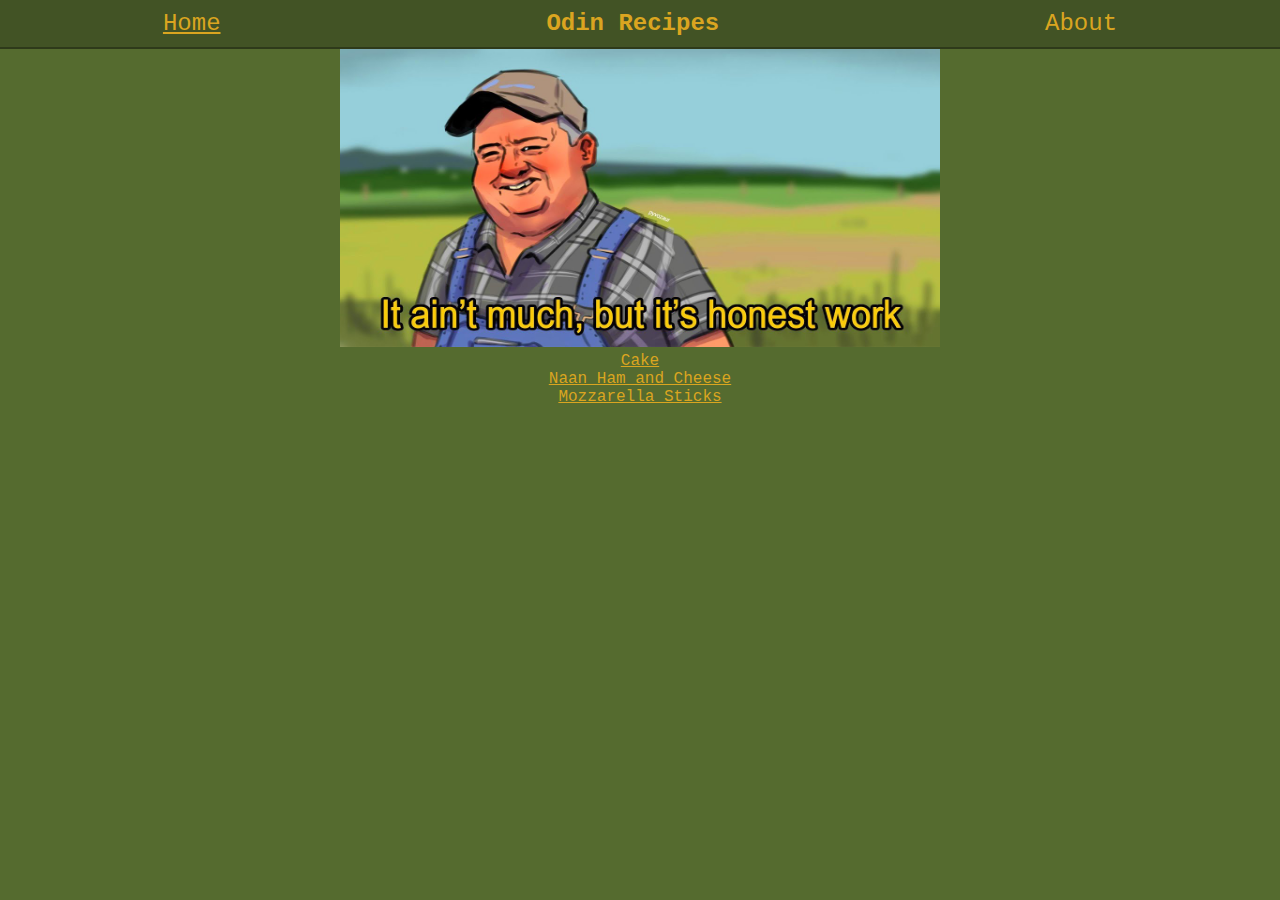
<file: index.html>
<!DOCTYPE html>
<html lang="en">
<head>
    <meta charset="UTF-8">
    <meta http-equiv="X-UA-Compatible" content="IE=edge">
    <meta name="viewport" content="width=device-width, initial-scale=1.0">
    <title>Odin Recipes</title>
    <link rel="stylesheet" href="styles.css">
</head>
<body class="container">
    <div>
        <header>
        <ul>
            <li><a href="./index.html">Home</a></li>
            <li style="font-weight: bold;">Odin Recipes</li>
            <li>About</li>
        </ul>
        </header>
        <img src="./images/aintmuch.jpg" alt="Aint much, honest work meme" style="height: 300px; width: 600px;">
        <ul>
            <li>
                <a href="./recipes/cake.html">Cake</a>

            </li>
            <li>
                <a href="./recipes/naan.html">Naan Ham and Cheese</a>
            </li>
            <li>
                <a href="./recipes/mozzarellasticks.html">Mozzarella Sticks</a>
            </li>
        </ul>
    </div>
</body>
</html>
</file>
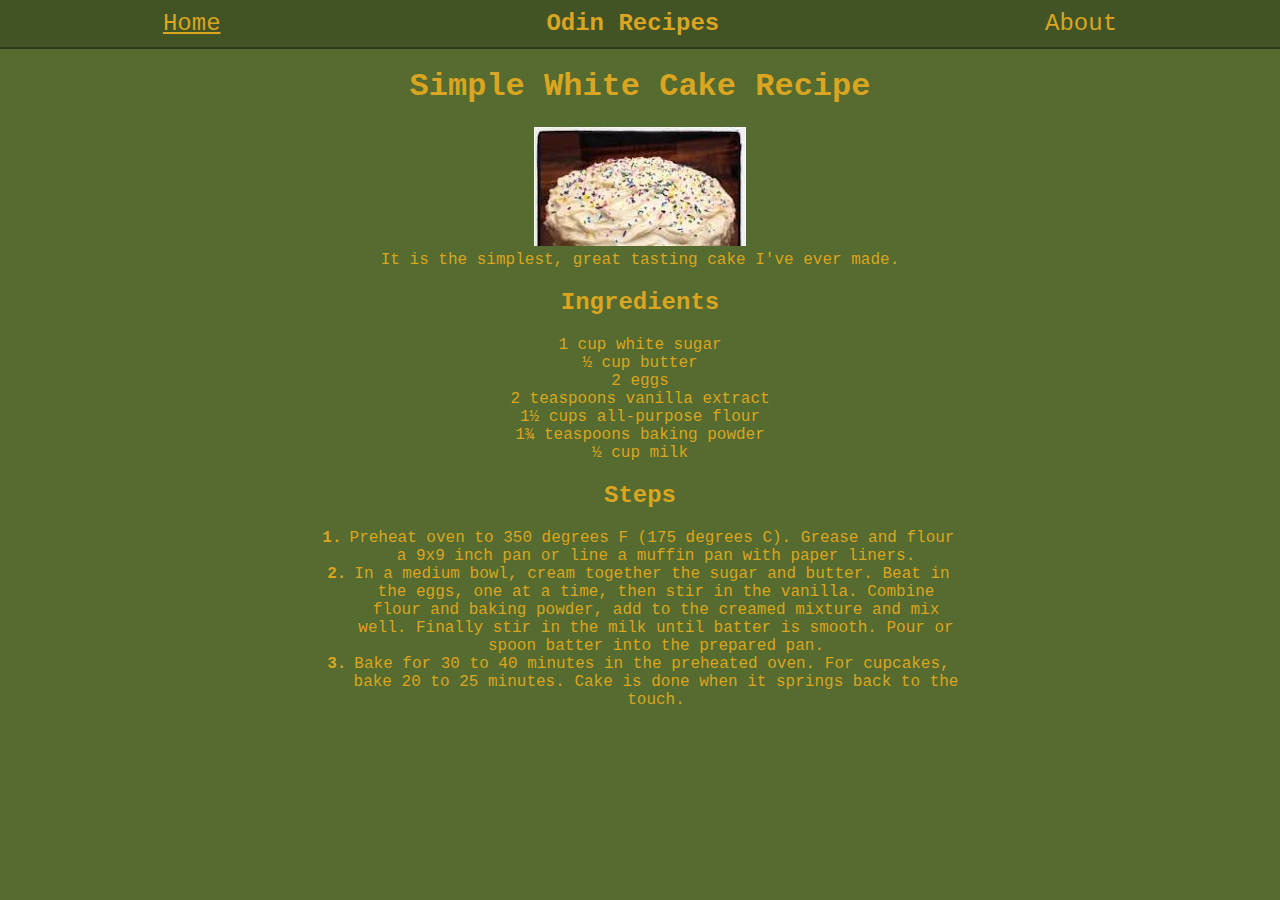
<file: recipes/cake.html>
<!DOCTYPE html>
<html lang="en">
<head>
    <meta charset="UTF-8">
    <meta http-equiv="X-UA-Compatible" content="IE=edge">
    <meta name="viewport" content="width=device-width, initial-scale=1.0">
    <title>Cake Recipe</title>
    <link rel="stylesheet" href="../styles.css">
</head>
<body class="container">
    <header>
        <ul>
            <li><a href="../index.html">Home</a></li>
            <li style="font-weight: bold;">Odin Recipes</li>
            <li>About</li>
        </ul>
        </header>
    <h1>Simple White Cake Recipe</h1>
    <img src="../images/cake.jpeg" alt="White Cake">

    <p>It is the simplest, great tasting cake I've ever made.</p>

    <h2>Ingredients</h2>
    <ul>
        <li>1 cup white sugar</li>
        <li>½ cup butter</li>
        <li>2 eggs</li> 
        <li>2 teaspoons vanilla extract</li>
        <li>1½ cups all-purpose flour</li> 
        <li>1¾ teaspoons baking powder</li>
        <li>½ cup milk</li>
    </ul>

    <h2>Steps</h2>
    <ol>
        <li>Preheat oven to 350 degrees F (175 degrees C). Grease and flour a 9x9 inch pan or line a muffin pan with paper liners.</li>
        <li>In a medium bowl, cream together the sugar and butter. Beat in the eggs, one at a time, then stir in the vanilla. Combine flour and baking powder, add to the creamed mixture and mix well. Finally stir in the milk until batter is smooth. Pour or spoon batter into the prepared pan.</li>
        <li>Bake for 30 to 40 minutes in the preheated oven. For cupcakes, bake 20 to 25 minutes. Cake is done when it springs back to the touch.</li>
    </ol>
</body>
</html>
</file>
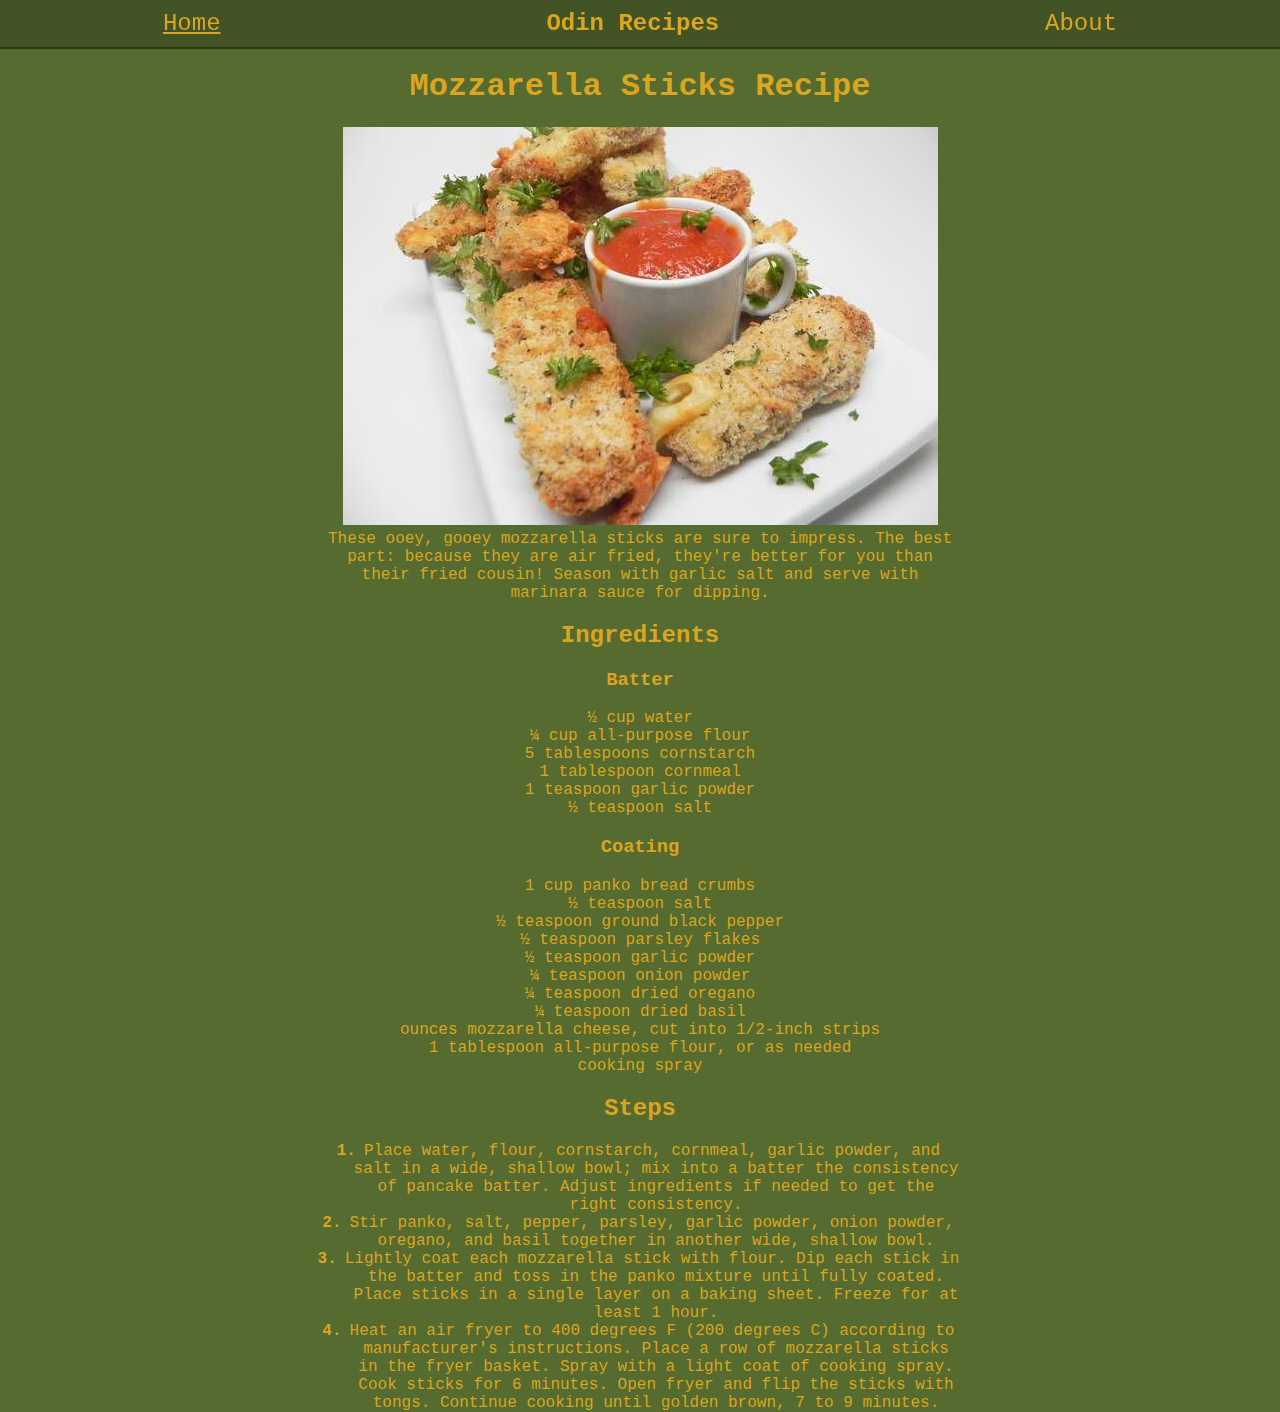
<file: recipes/mozzarellasticks.html>
<!DOCTYPE html>
<html lang="en">
<head>
    <meta charset="UTF-8">
    <meta http-equiv="X-UA-Compatible" content="IE=edge">
    <meta name="viewport" content="width=device-width, initial-scale=1.0">
    <title>Mozzarella Sticks Recipe</title>
    <link rel="stylesheet" href="../styles.css">
</head>
<body class="container">
    <header>
        <ul>
            <li><a href="../index.html">Home</a></li>
            <li style="font-weight: bold;">Odin Recipes</li>
            <li>About</li>
        </ul>
        </header>
    <h1>Mozzarella Sticks Recipe</h1>
    <img src="../images/mozzarellasticks.jpeg" alt="Mozzarella Sticks">

    <p>These ooey, gooey mozzarella sticks are sure to impress. The best part: because they are air fried, they're better for you than their fried cousin! Season with garlic salt and serve with marinara sauce for dipping.</p>

    <h2>Ingredients</h2>
        <h3>Batter</h3>
        <ul>
           <li> ½ cup water</li>
            <li>¼ cup all-purpose flour</li> 
            <li>5 tablespoons cornstarch</li>
            <li>1 tablespoon cornmeal</li>
            <li>1 teaspoon garlic powder</li>
            <li>½ teaspoon salt</li>
        </ul>
        <h3>Coating</h3>
        <ul>
            <li>1 cup panko bread crumbs</li>
            <li>½ teaspoon salt</li>
            <li>½ teaspoon ground black pepper</li>
            <li>½ teaspoon parsley flakes</li>
            <li>½ teaspoon garlic powder</li>
            <li>¼ teaspoon onion powder</li>
            <li>¼ teaspoon dried oregano</li>
            <li>¼ teaspoon dried basil</li>
            <li> ounces mozzarella cheese, cut into 1/2-inch strips</li>
            <li>1 tablespoon all-purpose flour, or as needed </li>
            <li>cooking spray</li>
        </ul>

    <h2>Steps</h2>
    <ol>
        <li>Place water, flour, cornstarch, cornmeal, garlic powder, and salt in a wide, shallow bowl; mix into a batter the consistency of pancake batter. Adjust ingredients if needed to get the right consistency.</li>
        <li>Stir panko, salt, pepper, parsley, garlic powder, onion powder, oregano, and basil together in another wide, shallow bowl.</li>
        <li>Lightly coat each mozzarella stick with flour. Dip each stick in the batter and toss in the panko mixture until fully coated. Place sticks in a single layer on a baking sheet. Freeze for at least 1 hour.</li>
        <li>Heat an air fryer to 400 degrees F (200 degrees C) according to manufacturer's instructions. Place a row of mozzarella sticks in the fryer basket. Spray with a light coat of cooking spray. Cook sticks for 6 minutes. Open fryer and flip the sticks with tongs. Continue cooking until golden brown, 7 to 9 minutes.</li>
    </ol>
</body>
</html>
</file>
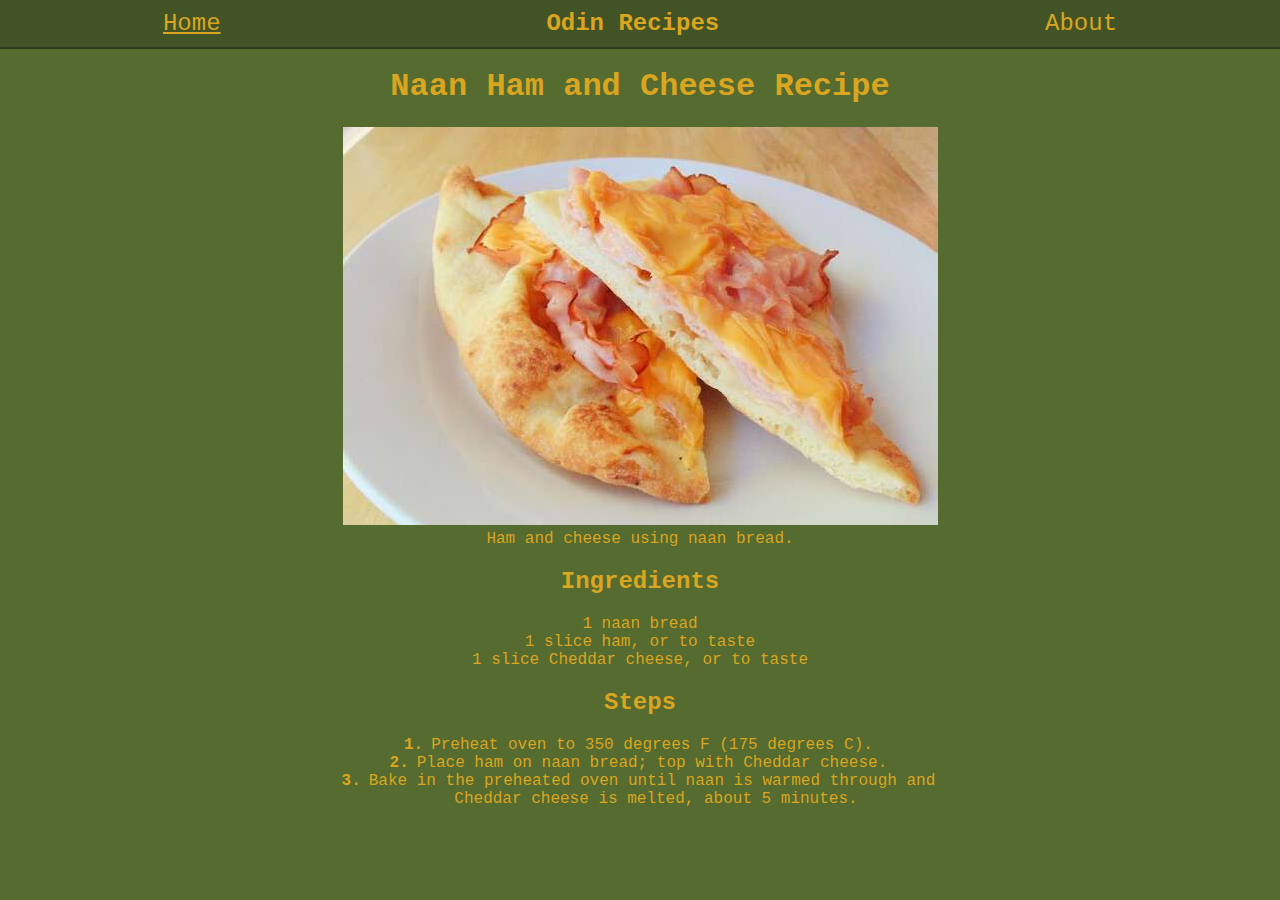
<file: recipes/naan.html>
<!DOCTYPE html>
<html lang="en">
<head>
    <meta charset="UTF-8">
    <meta http-equiv="X-UA-Compatible" content="IE=edge">
    <meta name="viewport" content="width=device-width, initial-scale=1.0">
    <title>Naan Ham and Cheese Recipe</title>
    <link rel="stylesheet" href="../styles.css">
</head>
<body class="container">
    <header>
        <ul>
            <li><a href="../index.html">Home</a></li>
            <li style="font-weight: bold;">Odin Recipes</li>
            <li>About</li>
        </ul>
        </header>
    <h1>Naan Ham and Cheese Recipe</h1>
    <img src="../images/naan.jpeg" alt="Naan">

    <p>Ham and cheese using naan bread.</p>

    <h2>Ingredients</h2>
    <ul>
        <li>1 naan bread</li>
        <li>1 slice ham, or to taste</li>
        <li>1 slice Cheddar cheese, or to taste</li> 
    </ul>

    <h2>Steps</h2>
    <ol>
        <li>Preheat oven to 350 degrees F (175 degrees C).</li>
        <li>Place ham on naan bread; top with Cheddar cheese.</li>
        <li>Bake in the preheated oven until naan is warmed through and Cheddar cheese is melted, about 5 minutes.</li>
    </ol>
</body>
</html>
</file>
<file: styles.css>
:root{
    padding:0;
margin:0;
--animation-time: 3;
height:auto;
cursor: url("images/aintmuchsmall-small.jpg"), pointer;
}

.container{
    background-color: rgb(85, 107, 47);
    background-size: auto;
    text-align: center;
    font-family: 'Courier New', Courier, monospace;
    color: goldenrod;
    margin:0 auto;
}

p{
    margin:0 auto;
    width: 50%;
}

ul{
    margin:0 auto;
    padding:0;
}

li{
    list-style: none;

}
ol{
    margin: 0 auto;
    padding:0;
    counter-reset: item;
    width: 50%;

}

ol > li{
    margin: 0 auto;
    padding:0 0 0 2em;
    text-indent: -2em;
    list-style-type: none;
    counter-increment: item;
}

ol > li:before{
    display:inline-block;
    width: 1em;
    padding-right: 0.5em;
    font-weight: bold;
    text-align: right;
    content:counter(item) ".";
}

a:link, a:visited{
    color: goldenrod;
}
a:hover{
    color: darkgoldenrod;
}

header{
    background-color: #425325;
    box-shadow: 0px 2px 0px 0px #2e3a1a;
    position: sticky;
    top: 0;
    left:0;
    font-size: x-large;
    margin:0 0;

}

header ul{
    display: flex;
    list-style: none;
    margin-left: 0px;
    padding:0px;
    margin-right: auto;
}

header ul li{
    display: inline-block;
    padding:10px;
    width: fit-content;
    margin: 0 auto;
}
</file>
